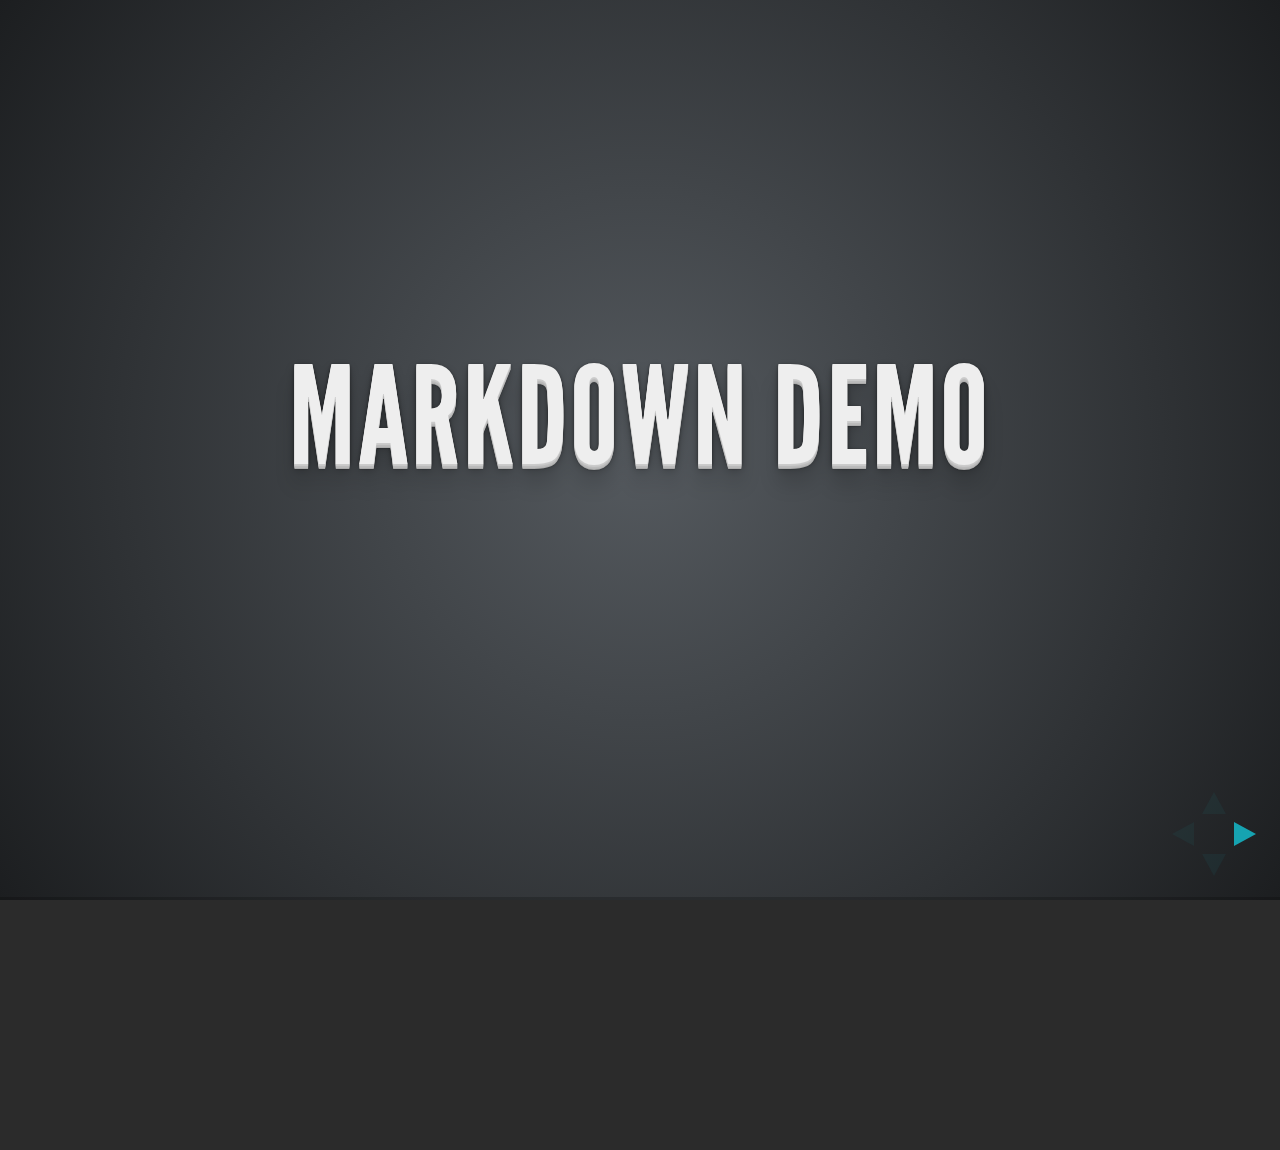
<file: plugin/markdown/example.html>
<!doctype html>
<html lang="en">

	<head>
		<meta charset="utf-8">

		<title>reveal.js - Markdown Demo</title>

		<link rel="stylesheet" href="../../css/reveal.css">
		<link rel="stylesheet" href="../../css/theme/default.css" id="theme">
	</head>

	<body>

		<div class="reveal">

			<div class="slides">

                <!-- Use external markdown resource, separate slides by three newlines; vertical slides by two newlines -->
                <section data-markdown="example.md" data-separator="^\n\n\n" data-vertical="^\n\n"></section>

                <!-- Slides are separated by three dashes (quick 'n dirty regular expression) -->
                <section data-markdown data-separator="---">
                    <script type="text/template">
                        ## Demo 1
                        Slide 1
                        ---
                        ## Demo 1
                        Slide 2
                        ---
                        ## Demo 1
                        Slide 3
                    </script>
                </section>

                <!-- Slides are separated by newline + three dashes + newline, vertical slides identical but two dashes -->
                <section data-markdown data-separator="^\n---\n$" data-vertical="^\n--\n$">
                    <script type="text/template">
                        ## Demo 2
                        Slide 1.1

                        --

                        ## Demo 2
                        Slide 1.2

                        ---

                        ## Demo 2
                        Slide 2
                    </script>
                </section>

                <!-- No "extra" slides, since there are no separators defined (so they'll become horizontal rulers) -->
                <section data-markdown>
                    <script type="text/template">
                        A

                        ---

                        B

                        ---

                        C
                    </script>
                </section>

            </div>
		</div>

		<script src="../../lib/js/head.min.js"></script>
		<script src="../../js/reveal.js"></script>

		<script>

			Reveal.initialize({
				controls: true,
				progress: true,
				history: true,
				center: true,

				theme: Reveal.getQueryHash().theme,
				transition: Reveal.getQueryHash().transition || 'default',

				// Optional libraries used to extend on reveal.js
				dependencies: [
					{ src: '../../lib/js/classList.js', condition: function() { return !document.body.classList; } },
					{ src: 'marked.js', condition: function() { return !!document.querySelector( '[data-markdown]' ); } },
                    { src: 'markdown.js', condition: function() { return !!document.querySelector( '[data-markdown]' ); } },
					{ src: '../notes/notes.js' }
				]
			});

		</script>

	</body>
</html>
</file>
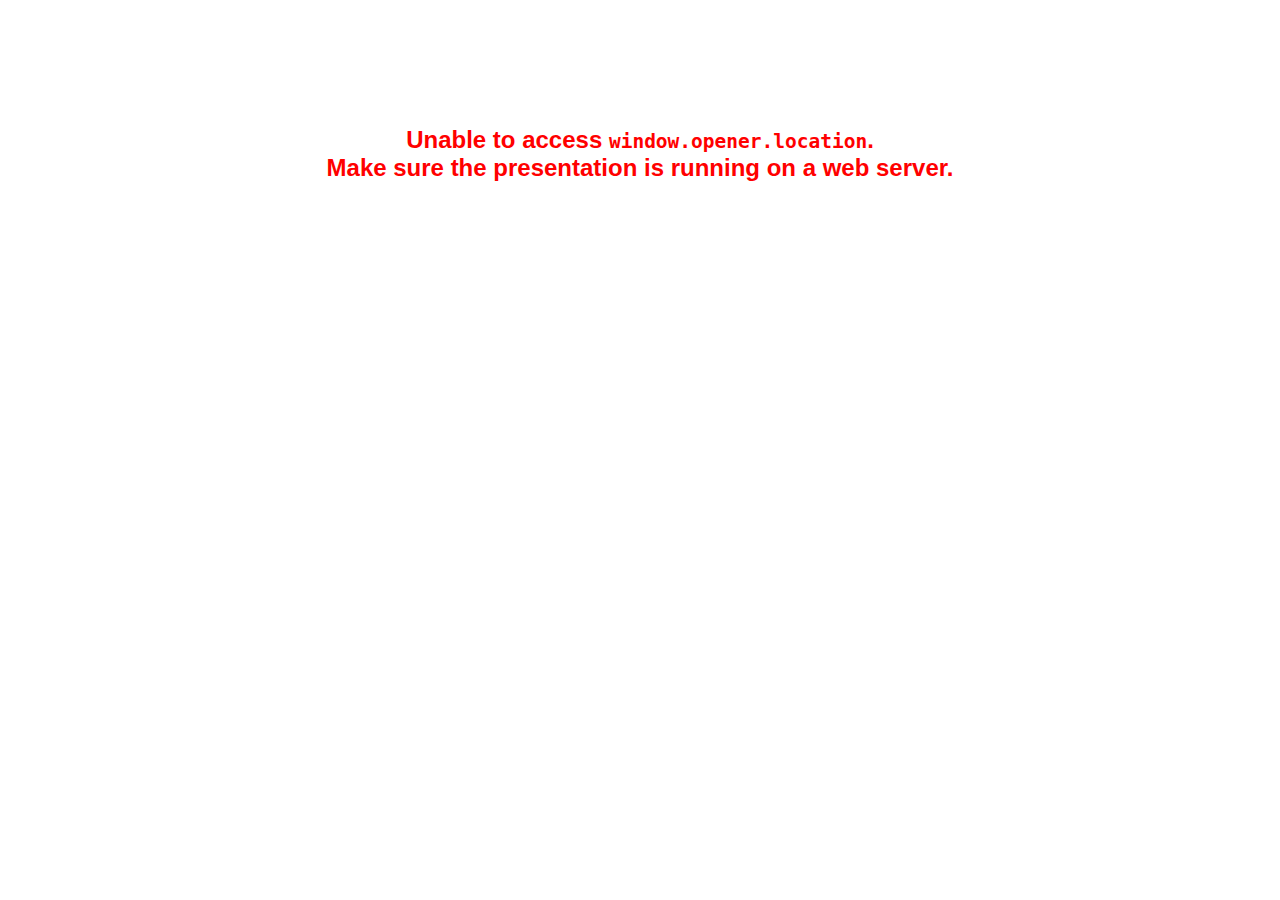
<file: plugin/notes/notes.html>
<!doctype html>
<html lang="en">
	<head>
		<meta charset="utf-8">

		<title>reveal.js - Slide Notes</title>

		<style>
			body {
				font-family: Helvetica;
			}

			#notes {
				font-size: 24px;
				width: 640px;
				margin-top: 5px;
				clear: left;
			}

			#wrap-current-slide {
				width: 640px;
				height: 512px;
				float: left;
				overflow: hidden;
			}

			#current-slide {
				width: 1280px;
				height: 1024px;
				border: none;

				-webkit-transform-origin: 0 0;
				   -moz-transform-origin: 0 0;
					-ms-transform-origin: 0 0;
					 -o-transform-origin: 0 0;
						transform-origin: 0 0;

				-webkit-transform: scale(0.5);
				   -moz-transform: scale(0.5);
					-ms-transform: scale(0.5);
					 -o-transform: scale(0.5);
						transform: scale(0.5);
			}

			#wrap-next-slide {
				width: 448px;
				height: 358px;
				float: left;
				margin: 0 0 0 10px;
				overflow: hidden;
			}

			#next-slide {
				width: 1280px;
				height: 1024px;
				border: none;

				-webkit-transform-origin: 0 0;
				   -moz-transform-origin: 0 0;
					-ms-transform-origin: 0 0;
					 -o-transform-origin: 0 0;
						transform-origin: 0 0;

				-webkit-transform: scale(0.35);
				   -moz-transform: scale(0.35);
					-ms-transform: scale(0.35);
					 -o-transform: scale(0.35);
						transform: scale(0.35);
			}

			.slides {
				position: relative;
				margin-bottom: 10px;
				border: 1px solid black;
				border-radius: 2px;
				background: rgb(28, 30, 32);
			}

			.slides span {
				position: absolute;
				top: 3px;
				left: 3px;
				font-weight: bold;
				font-size: 14px;
				color: rgba( 255, 255, 255, 0.9 );
			}

			.error {
				font-weight: bold;
				color: red;
				font-size: 1.5em;
				text-align: center;
				margin-top: 10%;
			}

			.error code {
				font-family: monospace;
			}

			.time {
				width: 448px;
				margin: 30px 0 0 10px;
				float: left;
				text-align: center;
				opacity: 0;

				-webkit-transition: opacity 0.4s;
				   -moz-transition: opacity 0.4s;
				     -o-transition: opacity 0.4s;
				        transition: opacity 0.4s;
			}

			.elapsed,
			.clock {
				color: #333;
				font-size: 2em;
				text-align: center;
				display: inline-block;
				padding: 0.5em;
				background-color: #eee;
				border-radius: 10px;
			}

			.elapsed h2,
			.clock h2 {
				font-size: 0.8em;
				line-height: 100%;
				margin: 0;
				color: #aaa;
			}

			.elapsed .mute {
				color: #ddd;
			}

		</style>
	</head>

	<body>

		<div id="wrap-current-slide" class="slides">
			<script>document.write( '<iframe width="1280" height="1024" id="current-slide" src="'+ window.opener.location.href +'"></iframe>' );</script>
		</div>

		<div id="wrap-next-slide" class="slides">
			<script>document.write( '<iframe width="640" height="512" id="next-slide" src="'+ window.opener.location.href +'"></iframe>' );</script>
			<span>UPCOMING:</span>
		</div>

		<div class="time">
			<div class="clock">
				<h2>Time</h2>
				<span id="clock">0:00:00 AM</span>
			</div>
			<div class="elapsed">
				<h2>Elapsed</h2>
				<span id="hours">00</span><span id="minutes">:00</span><span id="seconds">:00</span>
			</div>
		</div>

		<div id="notes"></div>

		<script src="../../plugin/markdown/marked.js"></script>
		<script>

			window.addEventListener( 'load', function() {

				if( window.opener && window.opener.location && window.opener.location.href ) {

					var notes = document.getElementById( 'notes' ),
						currentSlide = document.getElementById( 'current-slide' ),
						nextSlide = document.getElementById( 'next-slide' ),
						silenced = false;

					window.addEventListener( 'message', function( event ) {
						var data = JSON.parse( event.data );

						// No need for updating the notes in case of fragment changes
						if ( data.notes !== undefined) {
							if( data.markdown ) {
								notes.innerHTML = marked( data.notes );
							}
							else {
								notes.innerHTML = data.notes;
							}
						}

						silenced = true;

						// Update the note slides
						currentSlide.contentWindow.Reveal.slide( data.indexh, data.indexv, data.indexf );
						nextSlide.contentWindow.Reveal.slide( data.nextindexh, data.nextindexv );

						silenced = false;

					}, false );

					var start = new Date(),
						timeEl = document.querySelector( '.time' ),
						clockEl = document.getElementById( 'clock' ),
						hoursEl = document.getElementById( 'hours' ),
						minutesEl = document.getElementById( 'minutes' ),
						secondsEl = document.getElementById( 'seconds' );

					setInterval( function() {

						timeEl.style.opacity = 1;

						var diff, hours, minutes, seconds,
							now = new Date();

						diff = now.getTime() - start.getTime();
						hours = Math.floor( diff / ( 1000 * 60 * 60 ) );
						minutes = Math.floor( ( diff / ( 1000 * 60 ) ) % 60 );
						seconds = Math.floor( ( diff / 1000 ) % 60 );

						clockEl.innerHTML = now.toLocaleTimeString();
						hoursEl.innerHTML = zeroPadInteger( hours );
						hoursEl.className = hours > 0 ? "" : "mute";
						minutesEl.innerHTML = ":" + zeroPadInteger( minutes );
						minutesEl.className = minutes > 0 ? "" : "mute";
						secondsEl.innerHTML = ":" + zeroPadInteger( seconds );

					}, 1000 );

					// Broadcasts the state of the notes window to synchronize
					// the main window
					function synchronizeMainWindow() {

						if( !silenced ) {
							var indices = currentSlide.contentWindow.Reveal.getIndices();
							window.opener.Reveal.slide( indices.h, indices.v, indices.f );
						}

					}

					// Navigate the main window when the notes slide changes
					currentSlide.contentWindow.Reveal.addEventListener( 'slidechanged', synchronizeMainWindow );
					currentSlide.contentWindow.Reveal.addEventListener( 'fragmentshown', synchronizeMainWindow );
					currentSlide.contentWindow.Reveal.addEventListener( 'fragmenthidden', synchronizeMainWindow );

				}
				else {

					document.body.innerHTML =  '<p class="error">Unable to access <code>window.opener.location</code>.<br>Make sure the presentation is running on a web server.</p>';

				}


			}, false );

			function zeroPadInteger( num ) {
				var str = "00" + parseInt( num );
				return str.substring( str.length - 2 );
			}

		</script>
	</body>
</html>
</file>
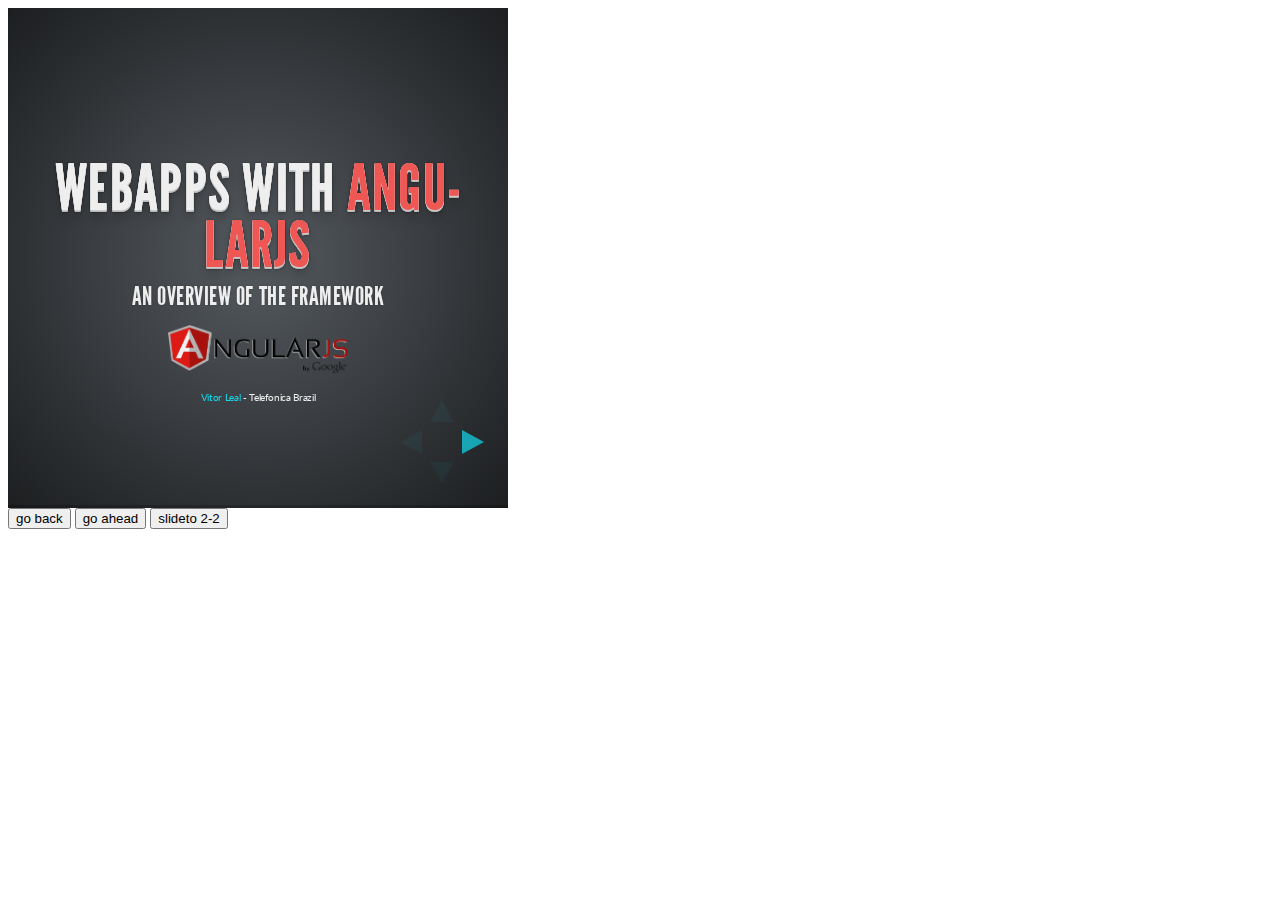
<file: plugin/postmessage/example.html>
<html>
	<body>

		<iframe id="reveal" src="../../index.html" style="border: 0;" width="500" height="500"></iframe>

		<div>
			<input id="back" type="button" value="go back"/>
			<input id="ahead" type="button" value="go ahead"/>
			<input id="slideto" type="button" value="slideto 2-2"/>
		</div>

		<script>

			(function (){

				var back = document.getElementById( 'back' ),
						ahead = document.getElementById( 'ahead' ),
						slideto = document.getElementById( 'slideto' ),
						reveal =  window.frames[0];

					back.addEventListener( 'click', function () {
						
					reveal.postMessage( JSON.stringify({method: 'prev', args: []}), '*' );
				}, false );

				ahead.addEventListener( 'click', function (){
					reveal.postMessage( JSON.stringify({method: 'next', args: []}), '*' );
				}, false );

				slideto.addEventListener( 'click', function (){
					reveal.postMessage( JSON.stringify({method: 'slide', args: [2,2]}), '*' );
				}, false );

			}());

		</script>

	</body>
</html>
</file>
<file: css/reveal.css>
@charset "UTF-8";

/*!
 * reveal.js
 * http://lab.hakim.se/reveal-js
 * MIT licensed
 *
 * Copyright (C) 2013 Hakim El Hattab, http://hakim.se
 */


/*********************************************
 * RESET STYLES
 *********************************************/

html, body, .reveal div, .reveal span, .reveal applet, .reveal object, .reveal iframe,
.reveal h1, .reveal h2, .reveal h3, .reveal h4, .reveal h5, .reveal h6, .reveal p, .reveal blockquote, .reveal pre,
.reveal a, .reveal abbr, .reveal acronym, .reveal address, .reveal big, .reveal cite, .reveal code,
.reveal del, .reveal dfn, .reveal em, .reveal img, .reveal ins, .reveal kbd, .reveal q, .reveal s, .reveal samp,
.reveal small, .reveal strike, .reveal strong, .reveal sub, .reveal sup, .reveal tt, .reveal var,
.reveal b, .reveal u, .reveal i, .reveal center,
.reveal dl, .reveal dt, .reveal dd, .reveal ol, .reveal ul, .reveal li,
.reveal fieldset, .reveal form, .reveal label, .reveal legend,
.reveal table, .reveal caption, .reveal tbody, .reveal tfoot, .reveal thead, .reveal tr, .reveal th, .reveal td,
.reveal article, .reveal aside, .reveal canvas, .reveal details, .reveal embed,
.reveal figure, .reveal figcaption, .reveal footer, .reveal header, .reveal hgroup,
.reveal menu, .reveal nav, .reveal output, .reveal ruby, .reveal section, .reveal summary,
.reveal time, .reveal mark, .reveal audio, video {
	margin: 0;
	padding: 0;
	border: 0;
	font-size: 100%;
	font: inherit;
	vertical-align: baseline;
}

.reveal article, .reveal aside, .reveal details, .reveal figcaption, .reveal figure,
.reveal footer, .reveal header, .reveal hgroup, .reveal menu, .reveal nav, .reveal section {
	display: block;
}


/*********************************************
 * GLOBAL STYLES
 *********************************************/

html,
body {
	width: 100%;
	height: 100%;
	overflow: hidden;
}

body {
	position: relative;
	line-height: 1;
}

::selection {
	background: #FF5E99;
	color: #fff;
	text-shadow: none;
}


/*********************************************
 * HEADERS
 *********************************************/

.reveal h1,
.reveal h2,
.reveal h3,
.reveal h4,
.reveal h5,
.reveal h6 {
	-webkit-hyphens: auto;
	   -moz-hyphens: auto;
	        hyphens: auto;

	word-wrap: break-word;
	line-height: 1;
}

.reveal h1 { font-size: 3.77em; }
.reveal h2 { font-size: 2.11em;	}
.reveal h3 { font-size: 1.55em;	}
.reveal h4 { font-size: 1em;	}


/*********************************************
 * VIEW FRAGMENTS
 *********************************************/

.reveal .slides section .fragment {
	opacity: 0;

	-webkit-transition: all .2s ease;
	   -moz-transition: all .2s ease;
	    -ms-transition: all .2s ease;
	     -o-transition: all .2s ease;
	        transition: all .2s ease;
}
	.reveal .slides section .fragment.visible {
		opacity: 1;
	}

.reveal .slides section .fragment.grow {
	opacity: 1;
}
	.reveal .slides section .fragment.grow.visible {
		-webkit-transform: scale( 1.3 );
		   -moz-transform: scale( 1.3 );
		    -ms-transform: scale( 1.3 );
		     -o-transform: scale( 1.3 );
		        transform: scale( 1.3 );
	}

.reveal .slides section .fragment.shrink {
	opacity: 1;
}
	.reveal .slides section .fragment.shrink.visible {
		-webkit-transform: scale( 0.7 );
		   -moz-transform: scale( 0.7 );
		    -ms-transform: scale( 0.7 );
		     -o-transform: scale( 0.7 );
		        transform: scale( 0.7 );
	}

.reveal .slides section .fragment.zoom-in {
	opacity: 0;

	-webkit-transform: scale( 0.1 );
	   -moz-transform: scale( 0.1 );
	    -ms-transform: scale( 0.1 );
	     -o-transform: scale( 0.1 );
	        transform: scale( 0.1 );
}

	.reveal .slides section .fragment.zoom-in.visible {
		opacity: 1;

		-webkit-transform: scale( 1 );
		   -moz-transform: scale( 1 );
		    -ms-transform: scale( 1 );
		     -o-transform: scale( 1 );
		        transform: scale( 1 );
	}

.reveal .slides section .fragment.roll-in {
	opacity: 0;

	-webkit-transform: rotateX( 90deg );
	   -moz-transform: rotateX( 90deg );
	    -ms-transform: rotateX( 90deg );
	     -o-transform: rotateX( 90deg );
	        transform: rotateX( 90deg );
}
	.reveal .slides section .fragment.roll-in.visible {
		opacity: 1;

		-webkit-transform: rotateX( 0 );
		   -moz-transform: rotateX( 0 );
		    -ms-transform: rotateX( 0 );
		     -o-transform: rotateX( 0 );
		        transform: rotateX( 0 );
	}

.reveal .slides section .fragment.fade-out {
	opacity: 1;
}
	.reveal .slides section .fragment.fade-out.visible {
		opacity: 0;
	}

.reveal .slides section .fragment.semi-fade-out {
	opacity: 1;
}
	.reveal .slides section .fragment.semi-fade-out.visible {
		opacity: 0.5;
	}

.reveal .slides section .fragment.highlight-red,
.reveal .slides section .fragment.highlight-green,
.reveal .slides section .fragment.highlight-blue {
	opacity: 1;
}
	.reveal .slides section .fragment.highlight-red.visible {
		color: #ff2c2d
	}
	.reveal .slides section .fragment.highlight-green.visible {
		color: #17ff2e;
	}
	.reveal .slides section .fragment.highlight-blue.visible {
		color: #1b91ff;
	}


/*********************************************
 * DEFAULT ELEMENT STYLES
 *********************************************/

/* Fixes issue in Chrome where italic fonts did not appear when printing to PDF */
.reveal:after {
  content: '';
  font-style: italic;
}

.reveal iframe {
	z-index: 1;
}

/* Ensure certain elements are never larger than the slide itself */
.reveal img,
.reveal video,
.reveal iframe {
	max-width: 95%;
	max-height: 95%;
}

/** Prevents layering issues in certain browser/transition combinations */
.reveal a {
	position: relative;
}

.reveal strong,
.reveal b {
	font-weight: bold;
}

.reveal em,
.reveal i {
	font-style: italic;
}

.reveal ol,
.reveal ul {
	display: inline-block;

	text-align: left;
	margin: 0 0 0 1em;
}

.reveal ol {
	list-style-type: decimal;
}

.reveal ul {
	list-style-type: disc;
}

.reveal ul ul {
	list-style-type: square;
}

.reveal ul ul ul {
	list-style-type: circle;
}

.reveal ul ul,
.reveal ul ol,
.reveal ol ol,
.reveal ol ul {
	display: block;
	margin-left: 40px;
}

.reveal p {
	margin-bottom: 10px;
	line-height: 1.2em;
}

.reveal q,
.reveal blockquote {
	quotes: none;
}

.reveal blockquote {
	display: block;
	position: relative;
	width: 70%;
	margin: 5px auto;
	padding: 5px;

	font-style: italic;
	background: rgba(255, 255, 255, 0.05);
	box-shadow: 0px 0px 2px rgba(0,0,0,0.2);
}
	.reveal blockquote p:first-child,
	.reveal blockquote p:last-child {
		display: inline-block;
	}

.reveal q {
	font-style: italic;
}

.reveal pre {
	display: block;
	position: relative;
	width: 90%;
	margin: 15px auto;

	text-align: left;
	font-size: 0.55em;
	font-family: monospace;
	line-height: 1.2em;

	word-wrap: break-word;

	box-shadow: 0px 0px 6px rgba(0,0,0,0.3);
}
.reveal code {
	font-family: monospace;
}
.reveal pre code {
	padding: 5px;
	overflow: auto;
	max-height: 400px;
	word-wrap: normal;
}
.reveal pre.stretch code {
	height: 100%;
	max-height: 100%;

	-webkit-box-sizing: border-box;
	   -moz-box-sizing: border-box;
	        box-sizing: border-box;
}

.reveal table th,
.reveal table td {
	text-align: left;
	padding-right: .3em;
}

.reveal table th {
	text-shadow: rgb(255,255,255) 1px 1px 2px;
}

.reveal sup {
	vertical-align: super;
}
.reveal sub {
	vertical-align: sub;
}

.reveal small {
	display: inline-block;
	font-size: 0.6em;
	line-height: 1.2em;
	vertical-align: top;
}

.reveal small * {
	vertical-align: top;
}

.reveal .stretch {
	max-width: none;
	max-height: none;
}


/*********************************************
 * CONTROLS
 *********************************************/

.reveal .controls {
	display: none;
	position: fixed;
	width: 110px;
	height: 110px;
	z-index: 30;
	right: 10px;
	bottom: 10px;
}

.reveal .controls div {
	position: absolute;
	opacity: 0.05;
	width: 0;
	height: 0;
	border: 12px solid transparent;

	-moz-transform: scale(.9999);

	-webkit-transition: all 0.2s ease;
	   -moz-transition: all 0.2s ease;
	    -ms-transition: all 0.2s ease;
	     -o-transition: all 0.2s ease;
	        transition: all 0.2s ease;
}

.reveal .controls div.enabled {
	opacity: 0.7;
	cursor: pointer;
}

.reveal .controls div.enabled:active {
	margin-top: 1px;
}

	.reveal .controls div.navigate-left {
		top: 42px;

		border-right-width: 22px;
		border-right-color: #eee;
	}
		.reveal .controls div.navigate-left.fragmented {
			opacity: 0.3;
		}

	.reveal .controls div.navigate-right {
		left: 74px;
		top: 42px;

		border-left-width: 22px;
		border-left-color: #eee;
	}
		.reveal .controls div.navigate-right.fragmented {
			opacity: 0.3;
		}

	.reveal .controls div.navigate-up {
		left: 42px;

		border-bottom-width: 22px;
		border-bottom-color: #eee;
	}
		.reveal .controls div.navigate-up.fragmented {
			opacity: 0.3;
		}

	.reveal .controls div.navigate-down {
		left: 42px;
		top: 74px;

		border-top-width: 22px;
		border-top-color: #eee;
	}
		.reveal .controls div.navigate-down.fragmented {
			opacity: 0.3;
		}


/*********************************************
 * PROGRESS BAR
 *********************************************/

.reveal .progress {
	position: fixed;
	display: none;
	height: 3px;
	width: 100%;
	bottom: 0;
	left: 0;
	z-index: 10;
}
	.reveal .progress:after {
		content: '';
		display: 'block';
		position: absolute;
		height: 20px;
		width: 100%;
		top: -20px;
	}
	.reveal .progress span {
		display: block;
		height: 100%;
		width: 0px;

		-webkit-transition: width 800ms cubic-bezier(0.260, 0.860, 0.440, 0.985);
		   -moz-transition: width 800ms cubic-bezier(0.260, 0.860, 0.440, 0.985);
		    -ms-transition: width 800ms cubic-bezier(0.260, 0.860, 0.440, 0.985);
		     -o-transition: width 800ms cubic-bezier(0.260, 0.860, 0.440, 0.985);
		        transition: width 800ms cubic-bezier(0.260, 0.860, 0.440, 0.985);
	}


/*********************************************
 * SLIDES
 *********************************************/

.reveal {
	position: relative;
	width: 100%;
	height: 100%;

	-ms-touch-action: none;
}

.reveal .slides {
	position: absolute;
	width: 100%;
	height: 100%;
	left: 50%;
	top: 50%;

	overflow: visible;
	z-index: 1;
	text-align: center;

	-webkit-transition: -webkit-perspective .4s ease;
	   -moz-transition: -moz-perspective .4s ease;
	    -ms-transition: -ms-perspective .4s ease;
	     -o-transition: -o-perspective .4s ease;
	        transition: perspective .4s ease;

	-webkit-perspective: 600px;
	   -moz-perspective: 600px;
	    -ms-perspective: 600px;
	        perspective: 600px;

	-webkit-perspective-origin: 0px -100px;
	   -moz-perspective-origin: 0px -100px;
	    -ms-perspective-origin: 0px -100px;
	        perspective-origin: 0px -100px;
}

.reveal .slides>section,
.reveal .slides>section>section {
	display: none;
	position: absolute;
	width: 100%;
	padding: 20px 0px;

	z-index: 10;
	line-height: 1.2em;
	font-weight: normal;

	-webkit-transform-style: preserve-3d;
	   -moz-transform-style: preserve-3d;
	    -ms-transform-style: preserve-3d;
	        transform-style: preserve-3d;

	-webkit-transition: -webkit-transform-origin 800ms cubic-bezier(0.260, 0.860, 0.440, 0.985),
						-webkit-transform 800ms cubic-bezier(0.260, 0.860, 0.440, 0.985),
						visibility 800ms cubic-bezier(0.260, 0.860, 0.440, 0.985),
						opacity 800ms cubic-bezier(0.260, 0.860, 0.440, 0.985);
	   -moz-transition: -moz-transform-origin 800ms cubic-bezier(0.260, 0.860, 0.440, 0.985),
						-moz-transform 800ms cubic-bezier(0.260, 0.860, 0.440, 0.985),
						visibility 800ms cubic-bezier(0.260, 0.860, 0.440, 0.985),
						opacity 800ms cubic-bezier(0.260, 0.860, 0.440, 0.985);
	    -ms-transition: -ms-transform-origin 800ms cubic-bezier(0.260, 0.860, 0.440, 0.985),
						-ms-transform 800ms cubic-bezier(0.260, 0.860, 0.440, 0.985),
						visibility 800ms cubic-bezier(0.260, 0.860, 0.440, 0.985),
						opacity 800ms cubic-bezier(0.260, 0.860, 0.440, 0.985);
	     -o-transition: -o-transform-origin 800ms cubic-bezier(0.260, 0.860, 0.440, 0.985),
						-o-transform 800ms cubic-bezier(0.260, 0.860, 0.440, 0.985),
						visibility 800ms cubic-bezier(0.260, 0.860, 0.440, 0.985),
						opacity 800ms cubic-bezier(0.260, 0.860, 0.440, 0.985);
	        transition: transform-origin 800ms cubic-bezier(0.260, 0.860, 0.440, 0.985),
						transform 800ms cubic-bezier(0.260, 0.860, 0.440, 0.985),
						visibility 800ms cubic-bezier(0.260, 0.860, 0.440, 0.985),
						opacity 800ms cubic-bezier(0.260, 0.860, 0.440, 0.985);
}

/* Global transition speed settings */
.reveal[data-transition-speed="fast"] .slides section {
	-webkit-transition-duration: 400ms;
	   -moz-transition-duration: 400ms;
	    -ms-transition-duration: 400ms;
	        transition-duration: 400ms;
}
.reveal[data-transition-speed="slow"] .slides section {
	-webkit-transition-duration: 1200ms;
	   -moz-transition-duration: 1200ms;
	    -ms-transition-duration: 1200ms;
	        transition-duration: 1200ms;
}

/* Slide-specific transition speed overrides */
.reveal .slides section[data-transition-speed="fast"] {
	-webkit-transition-duration: 400ms;
	   -moz-transition-duration: 400ms;
	    -ms-transition-duration: 400ms;
	        transition-duration: 400ms;
}
.reveal .slides section[data-transition-speed="slow"] {
	-webkit-transition-duration: 1200ms;
	   -moz-transition-duration: 1200ms;
	    -ms-transition-duration: 1200ms;
	        transition-duration: 1200ms;
}

.reveal .slides>section {
	left: -50%;
	top: -50%;
}

.reveal .slides>section.stack {
	padding-top: 0;
	padding-bottom: 0;
}

.reveal .slides>section.present,
.reveal .slides>section>section.present {
	display: block;
	z-index: 11;
	opacity: 1;
}

.reveal.center,
.reveal.center .slides,
.reveal.center .slides section {
	min-height: auto !important;
}

/* Don't allow interaction with invisible slides */
.reveal .slides>section.future,
.reveal .slides>section>section.future,
.reveal .slides>section.past,
.reveal .slides>section>section.past {
	pointer-events: none;
}

.reveal.overview .slides>section,
.reveal.overview .slides>section>section {
	pointer-events: auto;
}



/*********************************************
 * DEFAULT TRANSITION
 *********************************************/

.reveal .slides>section[data-transition=default].past,
.reveal .slides>section.past {
	display: block;
	opacity: 0;

	-webkit-transform: translate3d(-100%, 0, 0) rotateY(-90deg) translate3d(-100%, 0, 0);
	   -moz-transform: translate3d(-100%, 0, 0) rotateY(-90deg) translate3d(-100%, 0, 0);
	    -ms-transform: translate3d(-100%, 0, 0) rotateY(-90deg) translate3d(-100%, 0, 0);
	        transform: translate3d(-100%, 0, 0) rotateY(-90deg) translate3d(-100%, 0, 0);
}
.reveal .slides>section[data-transition=default].future,
.reveal .slides>section.future {
	display: block;
	opacity: 0;

	-webkit-transform: translate3d(100%, 0, 0) rotateY(90deg) translate3d(100%, 0, 0);
	   -moz-transform: translate3d(100%, 0, 0) rotateY(90deg) translate3d(100%, 0, 0);
	    -ms-transform: translate3d(100%, 0, 0) rotateY(90deg) translate3d(100%, 0, 0);
	        transform: translate3d(100%, 0, 0) rotateY(90deg) translate3d(100%, 0, 0);
}

.reveal .slides>section>section[data-transition=default].past,
.reveal .slides>section>section.past {
	display: block;
	opacity: 0;

	-webkit-transform: translate3d(0, -300px, 0) rotateX(70deg) translate3d(0, -300px, 0);
	   -moz-transform: translate3d(0, -300px, 0) rotateX(70deg) translate3d(0, -300px, 0);
	    -ms-transform: translate3d(0, -300px, 0) rotateX(70deg) translate3d(0, -300px, 0);
	        transform: translate3d(0, -300px, 0) rotateX(70deg) translate3d(0, -300px, 0);
}
.reveal .slides>section>section[data-transition=default].future,
.reveal .slides>section>section.future {
	display: block;
	opacity: 0;

	-webkit-transform: translate3d(0, 300px, 0) rotateX(-70deg) translate3d(0, 300px, 0);
	   -moz-transform: translate3d(0, 300px, 0) rotateX(-70deg) translate3d(0, 300px, 0);
	    -ms-transform: translate3d(0, 300px, 0) rotateX(-70deg) translate3d(0, 300px, 0);
	        transform: translate3d(0, 300px, 0) rotateX(-70deg) translate3d(0, 300px, 0);
}


/*********************************************
 * CONCAVE TRANSITION
 *********************************************/

.reveal .slides>section[data-transition=concave].past,
.reveal.concave  .slides>section.past {
	-webkit-transform: translate3d(-100%, 0, 0) rotateY(90deg) translate3d(-100%, 0, 0);
	   -moz-transform: translate3d(-100%, 0, 0) rotateY(90deg) translate3d(-100%, 0, 0);
	    -ms-transform: translate3d(-100%, 0, 0) rotateY(90deg) translate3d(-100%, 0, 0);
	        transform: translate3d(-100%, 0, 0) rotateY(90deg) translate3d(-100%, 0, 0);
}
.reveal .slides>section[data-transition=concave].future,
.reveal.concave .slides>section.future {
	-webkit-transform: translate3d(100%, 0, 0) rotateY(-90deg) translate3d(100%, 0, 0);
	   -moz-transform: translate3d(100%, 0, 0) rotateY(-90deg) translate3d(100%, 0, 0);
	    -ms-transform: translate3d(100%, 0, 0) rotateY(-90deg) translate3d(100%, 0, 0);
	        transform: translate3d(100%, 0, 0) rotateY(-90deg) translate3d(100%, 0, 0);
}

.reveal .slides>section>section[data-transition=concave].past,
.reveal.concave .slides>section>section.past {
	-webkit-transform: translate3d(0, -80%, 0) rotateX(-70deg) translate3d(0, -80%, 0);
	   -moz-transform: translate3d(0, -80%, 0) rotateX(-70deg) translate3d(0, -80%, 0);
	    -ms-transform: translate3d(0, -80%, 0) rotateX(-70deg) translate3d(0, -80%, 0);
	        transform: translate3d(0, -80%, 0) rotateX(-70deg) translate3d(0, -80%, 0);
}
.reveal .slides>section>section[data-transition=concave].future,
.reveal.concave .slides>section>section.future {
	-webkit-transform: translate3d(0, 80%, 0) rotateX(70deg) translate3d(0, 80%, 0);
	   -moz-transform: translate3d(0, 80%, 0) rotateX(70deg) translate3d(0, 80%, 0);
	    -ms-transform: translate3d(0, 80%, 0) rotateX(70deg) translate3d(0, 80%, 0);
	        transform: translate3d(0, 80%, 0) rotateX(70deg) translate3d(0, 80%, 0);
}


/*********************************************
 * ZOOM TRANSITION
 *********************************************/

.reveal .slides>section[data-transition=zoom].past,
.reveal.zoom .slides>section.past {
	opacity: 0;
	visibility: hidden;

	-webkit-transform: scale(16);
	   -moz-transform: scale(16);
	    -ms-transform: scale(16);
	     -o-transform: scale(16);
	        transform: scale(16);
}
.reveal .slides>section[data-transition=zoom].future,
.reveal.zoom .slides>section.future {
	opacity: 0;
	visibility: hidden;

	-webkit-transform: scale(0.2);
	   -moz-transform: scale(0.2);
	    -ms-transform: scale(0.2);
	     -o-transform: scale(0.2);
	        transform: scale(0.2);
}

.reveal .slides>section>section[data-transition=zoom].past,
.reveal.zoom .slides>section>section.past {
	-webkit-transform: translate(0, -150%);
	   -moz-transform: translate(0, -150%);
	    -ms-transform: translate(0, -150%);
	     -o-transform: translate(0, -150%);
	        transform: translate(0, -150%);
}
.reveal .slides>section>section[data-transition=zoom].future,
.reveal.zoom .slides>section>section.future {
	-webkit-transform: translate(0, 150%);
	   -moz-transform: translate(0, 150%);
	    -ms-transform: translate(0, 150%);
	     -o-transform: translate(0, 150%);
	        transform: translate(0, 150%);
}


/*********************************************
 * LINEAR TRANSITION
 *********************************************/

.reveal.linear section {
	-webkit-backface-visibility: hidden;
	   -moz-backface-visibility: hidden;
	    -ms-backface-visibility: hidden;
	        backface-visibility: hidden;
}

.reveal .slides>section[data-transition=linear].past,
.reveal.linear .slides>section.past {
	-webkit-transform: translate(-150%, 0);
	   -moz-transform: translate(-150%, 0);
	    -ms-transform: translate(-150%, 0);
	     -o-transform: translate(-150%, 0);
	        transform: translate(-150%, 0);
}
.reveal .slides>section[data-transition=linear].future,
.reveal.linear .slides>section.future {
	-webkit-transform: translate(150%, 0);
	   -moz-transform: translate(150%, 0);
	    -ms-transform: translate(150%, 0);
	     -o-transform: translate(150%, 0);
	        transform: translate(150%, 0);
}

.reveal .slides>section>section[data-transition=linear].past,
.reveal.linear .slides>section>section.past {
	-webkit-transform: translate(0, -150%);
	   -moz-transform: translate(0, -150%);
	    -ms-transform: translate(0, -150%);
	     -o-transform: translate(0, -150%);
	        transform: translate(0, -150%);
}
.reveal .slides>section>section[data-transition=linear].future,
.reveal.linear .slides>section>section.future {
	-webkit-transform: translate(0, 150%);
	   -moz-transform: translate(0, 150%);
	    -ms-transform: translate(0, 150%);
	     -o-transform: translate(0, 150%);
	        transform: translate(0, 150%);
}


/*********************************************
 * CUBE TRANSITION
 *********************************************/

.reveal.cube .slides {
	-webkit-perspective: 1300px;
	   -moz-perspective: 1300px;
	    -ms-perspective: 1300px;
	        perspective: 1300px;
}

.reveal.cube .slides section {
	padding: 30px;
	min-height: 700px;

	-webkit-backface-visibility: hidden;
	   -moz-backface-visibility: hidden;
	    -ms-backface-visibility: hidden;
	        backface-visibility: hidden;

	-webkit-box-sizing: border-box;
	   -moz-box-sizing: border-box;
	        box-sizing: border-box;
}
	.reveal.center.cube .slides section {
		min-height: auto;
	}
	.reveal.cube .slides section:not(.stack):before {
		content: '';
		position: absolute;
		display: block;
		width: 100%;
		height: 100%;
		left: 0;
		top: 0;
		background: rgba(0,0,0,0.1);
		border-radius: 4px;

		-webkit-transform: translateZ( -20px );
		   -moz-transform: translateZ( -20px );
		    -ms-transform: translateZ( -20px );
		     -o-transform: translateZ( -20px );
		        transform: translateZ( -20px );
	}
	.reveal.cube .slides section:not(.stack):after {
		content: '';
		position: absolute;
		display: block;
		width: 90%;
		height: 30px;
		left: 5%;
		bottom: 0;
		background: none;
		z-index: 1;

		border-radius: 4px;
		box-shadow: 0px 95px 25px rgba(0,0,0,0.2);

		-webkit-transform: translateZ(-90px) rotateX( 65deg );
		   -moz-transform: translateZ(-90px) rotateX( 65deg );
		    -ms-transform: translateZ(-90px) rotateX( 65deg );
		     -o-transform: translateZ(-90px) rotateX( 65deg );
		        transform: translateZ(-90px) rotateX( 65deg );
	}

.reveal.cube .slides>section.stack {
	padding: 0;
	background: none;
}

.reveal.cube .slides>section.past {
	-webkit-transform-origin: 100% 0%;
	   -moz-transform-origin: 100% 0%;
	    -ms-transform-origin: 100% 0%;
	        transform-origin: 100% 0%;

	-webkit-transform: translate3d(-100%, 0, 0) rotateY(-90deg);
	   -moz-transform: translate3d(-100%, 0, 0) rotateY(-90deg);
	    -ms-transform: translate3d(-100%, 0, 0) rotateY(-90deg);
	        transform: translate3d(-100%, 0, 0) rotateY(-90deg);
}

.reveal.cube .slides>section.future {
	-webkit-transform-origin: 0% 0%;
	   -moz-transform-origin: 0% 0%;
	    -ms-transform-origin: 0% 0%;
	        transform-origin: 0% 0%;

	-webkit-transform: translate3d(100%, 0, 0) rotateY(90deg);
	   -moz-transform: translate3d(100%, 0, 0) rotateY(90deg);
	    -ms-transform: translate3d(100%, 0, 0) rotateY(90deg);
	        transform: translate3d(100%, 0, 0) rotateY(90deg);
}

.reveal.cube .slides>section>section.past {
	-webkit-transform-origin: 0% 100%;
	   -moz-transform-origin: 0% 100%;
	    -ms-transform-origin: 0% 100%;
	        transform-origin: 0% 100%;

	-webkit-transform: translate3d(0, -100%, 0) rotateX(90deg);
	   -moz-transform: translate3d(0, -100%, 0) rotateX(90deg);
	    -ms-transform: translate3d(0, -100%, 0) rotateX(90deg);
	        transform: translate3d(0, -100%, 0) rotateX(90deg);
}

.reveal.cube .slides>section>section.future {
	-webkit-transform-origin: 0% 0%;
	   -moz-transform-origin: 0% 0%;
	    -ms-transform-origin: 0% 0%;
	        transform-origin: 0% 0%;

	-webkit-transform: translate3d(0, 100%, 0) rotateX(-90deg);
	   -moz-transform: translate3d(0, 100%, 0) rotateX(-90deg);
	    -ms-transform: translate3d(0, 100%, 0) rotateX(-90deg);
	        transform: translate3d(0, 100%, 0) rotateX(-90deg);
}


/*********************************************
 * PAGE TRANSITION
 *********************************************/

.reveal.page .slides {
	-webkit-perspective-origin: 0% 50%;
	   -moz-perspective-origin: 0% 50%;
	    -ms-perspective-origin: 0% 50%;
	        perspective-origin: 0% 50%;

	-webkit-perspective: 3000px;
	   -moz-perspective: 3000px;
	    -ms-perspective: 3000px;
	        perspective: 3000px;
}

.reveal.page .slides section {
	padding: 30px;
	min-height: 700px;

	-webkit-box-sizing: border-box;
	   -moz-box-sizing: border-box;
	        box-sizing: border-box;
}
	.reveal.page .slides section.past {
		z-index: 12;
	}
	.reveal.page .slides section:not(.stack):before {
		content: '';
		position: absolute;
		display: block;
		width: 100%;
		height: 100%;
		left: 0;
		top: 0;
		background: rgba(0,0,0,0.1);

		-webkit-transform: translateZ( -20px );
		   -moz-transform: translateZ( -20px );
		    -ms-transform: translateZ( -20px );
		     -o-transform: translateZ( -20px );
		        transform: translateZ( -20px );
	}
	.reveal.page .slides section:not(.stack):after {
		content: '';
		position: absolute;
		display: block;
		width: 90%;
		height: 30px;
		left: 5%;
		bottom: 0;
		background: none;
		z-index: 1;

		border-radius: 4px;
		box-shadow: 0px 95px 25px rgba(0,0,0,0.2);

		-webkit-transform: translateZ(-90px) rotateX( 65deg );
	}

.reveal.page .slides>section.stack {
	padding: 0;
	background: none;
}

.reveal.page .slides>section.past {
	-webkit-transform-origin: 0% 0%;
	   -moz-transform-origin: 0% 0%;
	    -ms-transform-origin: 0% 0%;
	        transform-origin: 0% 0%;

	-webkit-transform: translate3d(-40%, 0, 0) rotateY(-80deg);
	   -moz-transform: translate3d(-40%, 0, 0) rotateY(-80deg);
	    -ms-transform: translate3d(-40%, 0, 0) rotateY(-80deg);
	        transform: translate3d(-40%, 0, 0) rotateY(-80deg);
}

.reveal.page .slides>section.future {
	-webkit-transform-origin: 100% 0%;
	   -moz-transform-origin: 100% 0%;
	    -ms-transform-origin: 100% 0%;
	        transform-origin: 100% 0%;

	-webkit-transform: translate3d(0, 0, 0);
	   -moz-transform: translate3d(0, 0, 0);
	    -ms-transform: translate3d(0, 0, 0);
	        transform: translate3d(0, 0, 0);
}

.reveal.page .slides>section>section.past {
	-webkit-transform-origin: 0% 0%;
	   -moz-transform-origin: 0% 0%;
	    -ms-transform-origin: 0% 0%;
	        transform-origin: 0% 0%;

	-webkit-transform: translate3d(0, -40%, 0) rotateX(80deg);
	   -moz-transform: translate3d(0, -40%, 0) rotateX(80deg);
	    -ms-transform: translate3d(0, -40%, 0) rotateX(80deg);
	        transform: translate3d(0, -40%, 0) rotateX(80deg);
}

.reveal.page .slides>section>section.future {
	-webkit-transform-origin: 0% 100%;
	   -moz-transform-origin: 0% 100%;
	    -ms-transform-origin: 0% 100%;
	        transform-origin: 0% 100%;

	-webkit-transform: translate3d(0, 0, 0);
	   -moz-transform: translate3d(0, 0, 0);
	    -ms-transform: translate3d(0, 0, 0);
	        transform: translate3d(0, 0, 0);
}


/*********************************************
 * FADE TRANSITION
 *********************************************/

.reveal .slides section[data-transition=fade],
.reveal.fade .slides section,
.reveal.fade .slides>section>section {
    -webkit-transform: none;
	   -moz-transform: none;
	    -ms-transform: none;
	     -o-transform: none;
	        transform: none;

	-webkit-transition: opacity 0.5s;
	   -moz-transition: opacity 0.5s;
	    -ms-transition: opacity 0.5s;
	     -o-transition: opacity 0.5s;
	        transition: opacity 0.5s;
}


.reveal.fade.overview .slides section,
.reveal.fade.overview .slides>section>section,
.reveal.fade.exit-overview .slides section,
.reveal.fade.exit-overview .slides>section>section {
	-webkit-transition: none;
	   -moz-transition: none;
	    -ms-transition: none;
	     -o-transition: none;
	        transition: none;
}


/*********************************************
 * NO TRANSITION
 *********************************************/

.reveal .slides section[data-transition=none],
.reveal.none .slides section {
	-webkit-transform: none;
	   -moz-transform: none;
	    -ms-transform: none;
	     -o-transform: none;
	        transform: none;

	-webkit-transition: none;
	   -moz-transition: none;
	    -ms-transition: none;
	     -o-transition: none;
	        transition: none;
}


/*********************************************
 * OVERVIEW
 *********************************************/

.reveal.overview .slides {
	-webkit-perspective-origin: 0% 0%;
	   -moz-perspective-origin: 0% 0%;
	    -ms-perspective-origin: 0% 0%;
	        perspective-origin: 0% 0%;

	-webkit-perspective: 700px;
	   -moz-perspective: 700px;
	    -ms-perspective: 700px;
	        perspective: 700px;
}

.reveal.overview .slides section {
	height: 600px;
	top: -300px !important;
	overflow: hidden;
	opacity: 1 !important;
	visibility: visible !important;
	cursor: pointer;
	background: rgba(0,0,0,0.1);
}
.reveal.overview .slides section .fragment {
	opacity: 1;
}
.reveal.overview .slides section:after,
.reveal.overview .slides section:before {
	display: none !important;
}
.reveal.overview .slides section>section {
	opacity: 1;
	cursor: pointer;
}
	.reveal.overview .slides section:hover {
		background: rgba(0,0,0,0.3);
	}
	.reveal.overview .slides section.present {
		background: rgba(0,0,0,0.3);
	}
.reveal.overview .slides>section.stack {
	padding: 0;
	top: 0 !important;
	background: none;
	overflow: visible;
}


/*********************************************
 * PAUSED MODE
 *********************************************/

.reveal .pause-overlay {
	position: absolute;
	top: 0;
	left: 0;
	width: 100%;
	height: 100%;
	background: black;
	visibility: hidden;
	opacity: 0;
	z-index: 100;

	-webkit-transition: all 1s ease;
	   -moz-transition: all 1s ease;
	    -ms-transition: all 1s ease;
	     -o-transition: all 1s ease;
	        transition: all 1s ease;
}
.reveal.paused .pause-overlay {
	visibility: visible;
	opacity: 1;
}


/*********************************************
 * FALLBACK
 *********************************************/

.no-transforms {
	overflow-y: auto;
}

.no-transforms .reveal .slides {
	position: relative;
	width: 80%;
	height: auto !important;
	top: 0;
	left: 50%;
	margin: 0;
	text-align: center;
}

.no-transforms .reveal .controls,
.no-transforms .reveal .progress {
	display: none !important;
}

.no-transforms .reveal .slides section {
	display: block !important;
	opacity: 1 !important;
	position: relative !important;
	height: auto;
	min-height: auto;
	top: 0;
	left: -50%;
	margin: 70px 0;

	-webkit-transform: none;
	   -moz-transform: none;
	    -ms-transform: none;
	     -o-transform: none;
	        transform: none;
}

.no-transforms .reveal .slides section section {
	left: 0;
}

.reveal .no-transition,
.reveal .no-transition * {
	-webkit-transition: none !important;
	   -moz-transition: none !important;
	    -ms-transition: none !important;
	     -o-transition: none !important;
	        transition: none !important;
}


/*********************************************
 * BACKGROUND STATES [DEPRECATED]
 *********************************************/

.reveal .state-background {
	position: absolute;
	width: 100%;
	height: 100%;
	background: rgba( 0, 0, 0, 0 );

	-webkit-transition: background 800ms ease;
	   -moz-transition: background 800ms ease;
	    -ms-transition: background 800ms ease;
	     -o-transition: background 800ms ease;
	        transition: background 800ms ease;
}
.alert .reveal .state-background {
	background: rgba( 200, 50, 30, 0.6 );
}
.soothe .reveal .state-background {
	background: rgba( 50, 200, 90, 0.4 );
}
.blackout .reveal .state-background {
	background: rgba( 0, 0, 0, 0.6 );
}
.whiteout .reveal .state-background {
	background: rgba( 255, 255, 255, 0.6 );
}
.cobalt .reveal .state-background {
	background: rgba( 22, 152, 213, 0.6 );
}
.mint .reveal .state-background {
	background: rgba( 22, 213, 75, 0.6 );
}
.submerge .reveal .state-background {
	background: rgba( 12, 25, 77, 0.6);
}
.lila .reveal .state-background {
	background: rgba( 180, 50, 140, 0.6 );
}
.sunset .reveal .state-background {
	background: rgba( 255, 122, 0, 0.6 );
}


/*********************************************
 * PER-SLIDE BACKGROUNDS
 *********************************************/

.reveal>.backgrounds {
	position: absolute;
	width: 100%;
	height: 100%;
}
	.reveal .slide-background {
		position: absolute;
		width: 100%;
		height: 100%;
		opacity: 0;
		visibility: hidden;

		background-color: rgba( 0, 0, 0, 0 );
		background-position: 50% 50%;
		background-repeat: no-repeat;
		background-size: cover;

		-webkit-transition: all 600ms cubic-bezier(0.260, 0.860, 0.440, 0.985);
		   -moz-transition: all 600ms cubic-bezier(0.260, 0.860, 0.440, 0.985);
		    -ms-transition: all 600ms cubic-bezier(0.260, 0.860, 0.440, 0.985);
		     -o-transition: all 600ms cubic-bezier(0.260, 0.860, 0.440, 0.985);
		        transition: all 600ms cubic-bezier(0.260, 0.860, 0.440, 0.985);
	}
	.reveal .slide-background.present {
		opacity: 1;
		visibility: visible;
	}

	.print-pdf .reveal .slide-background {
		opacity: 1 !important;
		visibility: visible !important;
	}

/* Immediate transition style */
.reveal[data-background-transition=none]>.backgrounds .slide-background,
.reveal>.backgrounds .slide-background[data-background-transition=none] {
	-webkit-transition: none;
	   -moz-transition: none;
	    -ms-transition: none;
	     -o-transition: none;
	        transition: none;
}

/* Linear sliding transition style */
.reveal[data-background-transition=slide]>.backgrounds .slide-background,
.reveal>.backgrounds .slide-background[data-background-transition=slide] {
	opacity: 1;

	-webkit-backface-visibility: hidden;
	   -moz-backface-visibility: hidden;
	    -ms-backface-visibility: hidden;
	        backface-visibility: hidden;

	-webkit-transition-duration: 800ms;
	   -moz-transition-duration: 800ms;
	    -ms-transition-duration: 800ms;
	     -o-transition-duration: 800ms;
	        transition-duration: 800ms;
}
	.reveal[data-background-transition=slide]>.backgrounds .slide-background.past,
	.reveal>.backgrounds .slide-background.past[data-background-transition=slide] {
		-webkit-transform: translate(-100%, 0);
		   -moz-transform: translate(-100%, 0);
		    -ms-transform: translate(-100%, 0);
		     -o-transform: translate(-100%, 0);
		        transform: translate(-100%, 0);
	}
	.reveal[data-background-transition=slide]>.backgrounds .slide-background.future,
	.reveal>.backgrounds .slide-background.future[data-background-transition=slide] {
		-webkit-transform: translate(100%, 0);
		   -moz-transform: translate(100%, 0);
		    -ms-transform: translate(100%, 0);
		     -o-transform: translate(100%, 0);
		        transform: translate(100%, 0);
	}

	.reveal[data-background-transition=slide]>.backgrounds .slide-background>.slide-background.past,
	.reveal>.backgrounds .slide-background>.slide-background.past[data-background-transition=slide] {
		-webkit-transform: translate(0, -100%);
		   -moz-transform: translate(0, -100%);
		    -ms-transform: translate(0, -100%);
		     -o-transform: translate(0, -100%);
		        transform: translate(0, -100%);
	}
	.reveal[data-background-transition=slide]>.backgrounds .slide-background>.slide-background.future,
	.reveal>.backgrounds .slide-background>.slide-background.future[data-background-transition=slide] {
		-webkit-transform: translate(0, 100%);
		   -moz-transform: translate(0, 100%);
		    -ms-transform: translate(0, 100%);
		     -o-transform: translate(0, 100%);
		        transform: translate(0, 100%);
	}


/* Global transition speed settings */
.reveal[data-transition-speed="fast"]>.backgrounds .slide-background {
	-webkit-transition-duration: 400ms;
	   -moz-transition-duration: 400ms;
	    -ms-transition-duration: 400ms;
	        transition-duration: 400ms;
}
.reveal[data-transition-speed="slow"]>.backgrounds .slide-background {
	-webkit-transition-duration: 1200ms;
	   -moz-transition-duration: 1200ms;
	    -ms-transition-duration: 1200ms;
	        transition-duration: 1200ms;
}


/*********************************************
 * RTL SUPPORT
 *********************************************/

.reveal.rtl .slides,
.reveal.rtl .slides h1,
.reveal.rtl .slides h2,
.reveal.rtl .slides h3,
.reveal.rtl .slides h4,
.reveal.rtl .slides h5,
.reveal.rtl .slides h6 {
	direction: rtl;
	font-family: sans-serif;
}

.reveal.rtl pre,
.reveal.rtl code {
	direction: ltr;
}

.reveal.rtl ol,
.reveal.rtl ul {
	text-align: right;
}

.reveal.rtl .progress span {
	float: right
}


/*********************************************
 * LINK PREVIEW OVERLAY
 *********************************************/

 .reveal .preview-link-overlay {
 	position: absolute;
 	top: 0;
 	left: 0;
 	width: 100%;
 	height: 100%;
 	z-index: 1000;
 	background: rgba( 0, 0, 0, 0.9 );
 	opacity: 0;
 	visibility: hidden;

 	-webkit-transition: all 0.3s ease;
 	   -moz-transition: all 0.3s ease;
 	    -ms-transition: all 0.3s ease;
 	        transition: all 0.3s ease;
 }
 	.reveal .preview-link-overlay.visible {
 		opacity: 1;
 		visibility: visible;
 	}

 	.reveal .preview-link-overlay .spinner {
 		position: absolute;
 		display: block;
 		top: 50%;
 		left: 50%;
 		width: 32px;
 		height: 32px;
 		margin: -16px 0 0 -16px;
 		z-index: 10;
 		background-image: url([data-uri]%2F%2F%2F6%2Bvr8nJybW1tcDAwOjo6Nvb26ioqKOjo7Ozs%2FLy8vz8%2FAAAAAAAAAAAACH%2FC05FVFNDQVBFMi4wAwEAAAAh%2FhpDcmVhdGVkIHdpdGggYWpheGxvYWQuaW5mbwAh%[base64]%2FV%2FnmOM82XiHRLYKhKP1oZmADdEAAAh%2BQQJCgAAACwAAAAAIAAgAAAE6hDISWlZpOrNp1lGNRSdRpDUolIGw5RUYhhHukqFu8DsrEyqnWThGvAmhVlteBvojpTDDBUEIFwMFBRAmBkSgOrBFZogCASwBDEY%2FCZSg7GSE0gSCjQBMVG023xWBhklAnoEdhQEfyNqMIcKjhRsjEdnezB%2BA4k8gTwJhFuiW4dokXiloUepBAp5qaKpp6%2BHo7aWW54wl7obvEe0kRuoplCGepwSx2jJvqHEmGt6whJpGpfJCHmOoNHKaHx61WiSR92E4lbFoq%2BB6QDtuetcaBPnW6%2BO7wDHpIiK9SaVK5GgV543tzjgGcghAgAh%[base64]%2B%2BG%2Bw48edZPK%2BM6hLJpQg484enXIdQFSS1u6UhksENEQAAIfkECQoAAAAsAAAAACAAIAAABOcQyEmpGKLqzWcZRVUQnZYg1aBSh2GUVEIQ2aQOE%2BG%2BcD4ntpWkZQj1JIiZIogDFFyHI0UxQwFugMSOFIPJftfVAEoZLBbcLEFhlQiqGp1Vd140AUklUN3eCA51C1EWMzMCezCBBmkxVIVHBWd3HHl9JQOIJSdSnJ0TDKChCwUJjoWMPaGqDKannasMo6WnM562R5YluZRwur0wpgqZE7NKUm%2BFNRPIhjBJxKZteWuIBMN4zRMIVIhffcgojwCF117i4nlLnY5ztRLsnOk%2BaV%2BoJY7V7m76PdkS4trKcdg0Zc0tTcKkRAAAIfkECQoAAAAsAAAAACAAIAAABO4QyEkpKqjqzScpRaVkXZWQEximw1BSCUEIlDohrft6cpKCk5xid5MNJTaAIkekKGQkWyKHkvhKsR7ARmitkAYDYRIbUQRQjWBwJRzChi9CRlBcY1UN4g0%[base64]%[base64]%2BE71SRQeyqUToLA7VxF0JDyIQh%2FMVVPMt1ECZlfcjZJ9mIKoaTl1MRIl5o4CUKXOwmyrCInCKqcWtvadL2SYhyASyNDJ0uIiRMDjI0Fd30%2FiI2UA5GSS5UDj2l6NoqgOgN4gksEBgYFf0FDqKgHnyZ9OX8HrgYHdHpcHQULXAS2qKpENRg7eAMLC7kTBaixUYFkKAzWAAnLC7FLVxLWDBLKCwaKTULgEwbLA4hJtOkSBNqITT3xEgfLpBtzE%2FjiuL04RGEBgwWhShRgQExHBAAh%2BQQJCgAAACwAAAAAIAAgAAAE7xDISWlSqerNpyJKhWRdlSAVoVLCWk6JKlAqAavhO9UkUHsqlE6CwO1cRdCQ8iEIfzFVTzLdRAmZX3I2SfZiCqGk5dTESJeaOAlClzsJsqwiJwiqnFrb2nS9kmIcgEsjQydLiIlHehhpejaIjzh9eomSjZR%[base64]%2BE71SRQeyqUToLA7VxF0JDyIQh%[base64]%2BE71SRQeyqUToLA7VxF0JDyIQh%2FMVVPMt1ECZlfcjZJ9mIKoaTl1MRIl5o4CUKXOwmyrCInCKqcWtvadL2SYhyASyNDJ0uIiUd6GAULDJCRiXo1CpGXDJOUjY%2BYip9DhToJA4RBLwMLCwVDfRgbBAaqqoZ1XBMHswsHtxtFaH1iqaoGNgAIxRpbFAgfPQSqpbgGBqUD1wBXeCYp1AYZ19JJOYgH1KwA4UBvQwXUBxPqVD9L3sbp2BNk2xvvFPJd%2BMFCN6HAAIKgNggY0KtEBAAh%[base64]%2BvsYMDAzZQPC9VCNkDWUhGkuE5PxJNwiUK4UfLzOlD4WvzAHaoG9nxPi5d%2BjYUqfAhhykOFwJWiAAAIfkECQoAAAAsAAAAACAAIAAABPAQyElpUqnqzaciSoVkXVUMFaFSwlpOCcMYlErAavhOMnNLNo8KsZsMZItJEIDIFSkLGQoQTNhIsFehRww2CQLKF0tYGKYSg%2BygsZIuNqJksKgbfgIGepNo2cIUB3V1B3IvNiBYNQaDSTtfhhx0CwVPI0UJe0%2Bbm4g5VgcGoqOcnjmjqDSdnhgEoamcsZuXO1aWQy8KAwOAuTYYGwi7w5h%2BKr0SJ8MFihpNbx%2B4Erq7BYBuzsdiH1jCAzoSfl0rVirNbRXlBBlLX%2BBP0XJLAPGzTkAuAOqb0WT5AH7OcdCm5B8TgRwSRKIHQtaLCwg1RAAAOwAAAAAAAAAAAA%3D%3D);

 		visibility: visible;
 		opacity: 0.6;

 		-webkit-transition: all 0.3s ease;
 		   -moz-transition: all 0.3s ease;
 		    -ms-transition: all 0.3s ease;
 		        transition: all 0.3s ease;
 	}

 	.reveal .preview-link-overlay header {
 		position: absolute;
 		left: 0;
 		top: 0;
 		width: 100%;
 		height: 40px;
 		z-index: 2;
 		border-bottom: 1px solid #222;
 	}
 		.reveal .preview-link-overlay header a {
 			display: inline-block;
 			width: 40px;
 			height: 40px;
 			padding: 0 10px;
 			float: right;
 			opacity: 0.6;

 			box-sizing: border-box;
 		}
 			.reveal .preview-link-overlay header a:hover {
 				opacity: 1;
 			}
 			.reveal .preview-link-overlay header a .icon {
 				display: inline-block;
 				width: 20px;
 				height: 20px;

 				background-position: 50% 50%;
 				background-size: 100%;
 				background-repeat: no-repeat;
 			}
 			.reveal .preview-link-overlay header a.close .icon {
 				background-image: url([data-uri]);
 			}
 			.reveal .preview-link-overlay header a.external .icon {
 				background-image: url([data-uri]);
 			}

 	.reveal .preview-link-overlay .viewport {
 		position: absolute;
 		top: 40px;
 		right: 0;
 		bottom: 0;
 		left: 0;
 	}

 	.reveal .preview-link-overlay .viewport iframe {
 		width: 100%;
 		height: 100%;
 		max-width: 100%;
 		max-height: 100%;
 		border: 0;

 		opacity: 0;
 		visibility: hidden;

 		-webkit-transition: all 0.3s ease;
 		   -moz-transition: all 0.3s ease;
 		    -ms-transition: all 0.3s ease;
 		        transition: all 0.3s ease;
 	}

 	.reveal .preview-link-overlay.loaded .viewport iframe {
 		opacity: 1;
 		visibility: visible;
 	}

 	.reveal .preview-link-overlay.loaded .spinner {
 		opacity: 0;
 		visibility: hidden;

 		-webkit-transform: scale(0.2);
 		   -moz-transform: scale(0.2);
 		    -ms-transform: scale(0.2);
 		        transform: scale(0.2);
 	}


/*********************************************
 * ROLLING LINKS
 *********************************************/

.reveal .roll {
	display: inline-block;
	line-height: 1.2;
	overflow: hidden;

	vertical-align: top;

	-webkit-perspective: 400px;
	   -moz-perspective: 400px;
	    -ms-perspective: 400px;
	        perspective: 400px;

	-webkit-perspective-origin: 50% 50%;
	   -moz-perspective-origin: 50% 50%;
	    -ms-perspective-origin: 50% 50%;
	        perspective-origin: 50% 50%;
}
	.reveal .roll:hover {
		background: none;
		text-shadow: none;
	}
.reveal .roll span {
	display: block;
	position: relative;
	padding: 0 2px;

	pointer-events: none;

	-webkit-transition: all 400ms ease;
	   -moz-transition: all 400ms ease;
	    -ms-transition: all 400ms ease;
	        transition: all 400ms ease;

	-webkit-transform-origin: 50% 0%;
	   -moz-transform-origin: 50% 0%;
	    -ms-transform-origin: 50% 0%;
	        transform-origin: 50% 0%;

	-webkit-transform-style: preserve-3d;
	   -moz-transform-style: preserve-3d;
	    -ms-transform-style: preserve-3d;
	        transform-style: preserve-3d;

	-webkit-backface-visibility: hidden;
	   -moz-backface-visibility: hidden;
	        backface-visibility: hidden;
}
	.reveal .roll:hover span {
	    background: rgba(0,0,0,0.5);

	    -webkit-transform: translate3d( 0px, 0px, -45px ) rotateX( 90deg );
	       -moz-transform: translate3d( 0px, 0px, -45px ) rotateX( 90deg );
	        -ms-transform: translate3d( 0px, 0px, -45px ) rotateX( 90deg );
	            transform: translate3d( 0px, 0px, -45px ) rotateX( 90deg );
	}
.reveal .roll span:after {
	content: attr(data-title);

	display: block;
	position: absolute;
	left: 0;
	top: 0;
	padding: 0 2px;

	-webkit-backface-visibility: hidden;
	   -moz-backface-visibility: hidden;
	        backface-visibility: hidden;

	-webkit-transform-origin: 50% 0%;
	   -moz-transform-origin: 50% 0%;
	    -ms-transform-origin: 50% 0%;
	        transform-origin: 50% 0%;

	-webkit-transform: translate3d( 0px, 110%, 0px ) rotateX( -90deg );
	   -moz-transform: translate3d( 0px, 110%, 0px ) rotateX( -90deg );
	    -ms-transform: translate3d( 0px, 110%, 0px ) rotateX( -90deg );
	        transform: translate3d( 0px, 110%, 0px ) rotateX( -90deg );
}


/*********************************************
 * SPEAKER NOTES
 *********************************************/

.reveal aside.notes {
	display: none;
}


/*********************************************
 * ZOOM PLUGIN
 *********************************************/

.zoomed .reveal *,
.zoomed .reveal *:before,
.zoomed .reveal *:after {
	-webkit-transform: none !important;
	   -moz-transform: none !important;
	    -ms-transform: none !important;
	        transform: none !important;

	-webkit-backface-visibility: visible !important;
	   -moz-backface-visibility: visible !important;
	    -ms-backface-visibility: visible !important;
	        backface-visibility: visible !important;
}

.zoomed .reveal .progress,
.zoomed .reveal .controls {
	opacity: 0;
}

.zoomed .reveal .roll span {
	background: none;
}

.zoomed .reveal .roll span:after {
	visibility: hidden;
}
</file>
<file: css/theme/default.css>
@import url(https://fonts.googleapis.com/css?family=Lato:400,700,400italic,700italic);
/**
 * Default theme for reveal.js.
 *
 * Copyright (C) 2011-2012 Hakim El Hattab, http://hakim.se
 */
@font-face {
  font-family: 'League Gothic';
  src: url("../../lib/font/league_gothic-webfont.eot");
  src: url("../../lib/font/league_gothic-webfont.eot?#iefix") format("embedded-opentype"), url("../../lib/font/league_gothic-webfont.woff") format("woff"), url("../../lib/font/league_gothic-webfont.ttf") format("truetype"), url("../../lib/font/league_gothic-webfont.svg#LeagueGothicRegular") format("svg");
  font-weight: normal;
  font-style: normal; }

/*********************************************
 * GLOBAL STYLES
 *********************************************/
body {
  background: #1c1e20;
  background: -moz-radial-gradient(center, circle cover, #555a5f 0%, #1c1e20 100%);
  background: -webkit-gradient(radial, center center, 0px, center center, 100%, color-stop(0%, #555a5f), color-stop(100%, #1c1e20));
  background: -webkit-radial-gradient(center, circle cover, #555a5f 0%, #1c1e20 100%);
  background: -o-radial-gradient(center, circle cover, #555a5f 0%, #1c1e20 100%);
  background: -ms-radial-gradient(center, circle cover, #555a5f 0%, #1c1e20 100%);
  background: radial-gradient(center, circle cover, #555a5f 0%, #1c1e20 100%);
  background-color: #2b2b2b; }

.reveal {
  font-family: "Lato", sans-serif;
  font-size: 36px;
  font-weight: 200;
  letter-spacing: -0.02em;
  color: #eeeeee; }

::selection {
  color: white;
  background: #ff5e99;
  text-shadow: none; }

/*********************************************
 * HEADERS
 *********************************************/
.reveal h1,
.reveal h2,
.reveal h3,
.reveal h4,
.reveal h5,
.reveal h6 {
  margin: 0 0 20px 0;
  color: #eeeeee;
  font-family: "League Gothic", Impact, sans-serif;
  line-height: 0.9em;
  letter-spacing: 0.02em;
  text-transform: uppercase;
  text-shadow: 0px 0px 6px rgba(0, 0, 0, 0.2); }

.reveal h1 {
  text-shadow: 0 1px 0 #cccccc, 0 2px 0 #c9c9c9, 0 3px 0 #bbbbbb, 0 4px 0 #b9b9b9, 0 5px 0 #aaaaaa, 0 6px 1px rgba(0, 0, 0, 0.1), 0 0 5px rgba(0, 0, 0, 0.1), 0 1px 3px rgba(0, 0, 0, 0.3), 0 3px 5px rgba(0, 0, 0, 0.2), 0 5px 10px rgba(0, 0, 0, 0.25), 0 20px 20px rgba(0, 0, 0, 0.15); }

/*********************************************
 * LINKS
 *********************************************/
.reveal a:not(.image) {
  color: #13daec;
  text-decoration: none;
  -webkit-transition: color .15s ease;
  -moz-transition: color .15s ease;
  -ms-transition: color .15s ease;
  -o-transition: color .15s ease;
  transition: color .15s ease; }

.reveal a:not(.image):hover {
  color: #71e9f4;
  text-shadow: none;
  border: none; }

.reveal .roll span:after {
  color: #fff;
  background: #0d99a5; }

/*********************************************
 * IMAGES
 *********************************************/
.reveal section img {
  margin: 15px 0px;
}

.reveal a:hover img {
  background: rgba(255, 255, 255, 0.2);
  border-color: #13daec;
  box-shadow: 0 0 20px rgba(0, 0, 0, 0.55); }

.reveal .img {
  background: rgba(255, 255, 255, 0.12);
  border: 4px solid #eeeeee;
  box-shadow: 0 0 10px rgba(0, 0, 0, 0.15);
  -webkit-transition: all .2s linear;
  -moz-transition: all .2s linear;
  -ms-transition: all .2s linear;
  -o-transition: all .2s linear;
  transition: all .2s linear;
}

/*********************************************
 * NAVIGATION CONTROLS
 *********************************************/
.reveal .controls div.navigate-left,
.reveal .controls div.navigate-left.enabled {
  border-right-color: #13daec; }

.reveal .controls div.navigate-right,
.reveal .controls div.navigate-right.enabled {
  border-left-color: #13daec; }

.reveal .controls div.navigate-up,
.reveal .controls div.navigate-up.enabled {
  border-bottom-color: #13daec; }

.reveal .controls div.navigate-down,
.reveal .controls div.navigate-down.enabled {
  border-top-color: #13daec; }

.reveal .controls div.navigate-left.enabled:hover {
  border-right-color: #71e9f4; }

.reveal .controls div.navigate-right.enabled:hover {
  border-left-color: #71e9f4; }

.reveal .controls div.navigate-up.enabled:hover {
  border-bottom-color: #71e9f4; }

.reveal .controls div.navigate-down.enabled:hover {
  border-top-color: #71e9f4; }

/*********************************************
 * PROGRESS BAR
 *********************************************/
.reveal .progress {
  background: rgba(0, 0, 0, 0.2); }

.reveal .progress span {
  background: #13daec;
  -webkit-transition: width 800ms cubic-bezier(0.26, 0.86, 0.44, 0.985);
  -moz-transition: width 800ms cubic-bezier(0.26, 0.86, 0.44, 0.985);
  -ms-transition: width 800ms cubic-bezier(0.26, 0.86, 0.44, 0.985);
  -o-transition: width 800ms cubic-bezier(0.26, 0.86, 0.44, 0.985);
  transition: width 800ms cubic-bezier(0.26, 0.86, 0.44, 0.985); }
</file>
